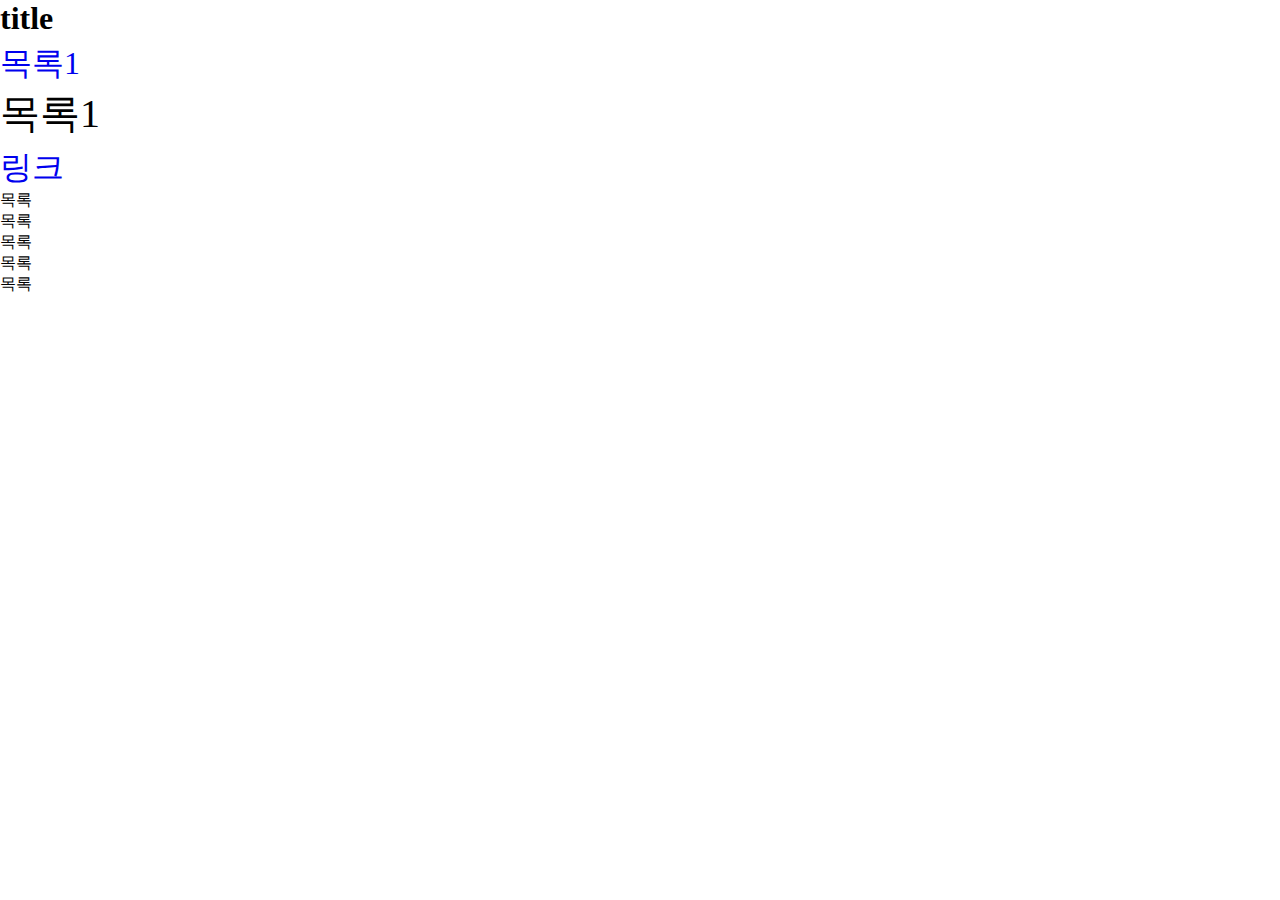
<file: HTML/index.html>
<!DOCTYPE html>
<html lang="ko">
	<head>
		<meta charset="UTF-8" />
		<meta http-equiv="X-UA-Compatible" content="IE=edge" />
		<meta name="viewport" content="width=device-width, initial-scale=1.0" />
		<title>서식 관련 CSS</title>
		<link rel="stylesheet" href="../css/style.css" />
	</head>
	<body>
		<!-- 
			블록요소 : 특정 영역을 잡아서 블록 쌓듯이 레이아웃 설정하는 태그들
			h1~h6, p, ul, ol, dl, div
			특징1 : 자동 줄바꿈
			특징2 : 넓이값 미 지정시 부모요소 넓이값을 100% 상속받음
			특징3 : 넓이와 높이 값 크기를 지정가능
			특징4 : 블록요소는 자식요소로 블록, 인라인 요소를 모두 감쌀 수 있음.

			인라인요소 : 특정 구문에서 기능이나 디자인 효과를 줄 때 쓰는 태그들
			a, strong, em
			특징1 : 자동줄바꿈이 안되고 옆으로 붙음
			특징2 : 넓이값 미 지정시 인라인요소 태그로 감싼 컨텐츠가 자신의 크기
			특징3 : 넓이와 높이 값 크기 지정 불가능
			특징4 : 인라인요소는 인라인 요소만 감쌀 수 있다.
		-->

		<h1>title</h1>
		<div>
			<ul>
				<li>
					<a href="#"> 목록1 </a>
				</li>
				<li>목록1</li>
			</ul>
			<a href="#">링크</a>
		</div>
		<ul>
			<li>목록</li>
			<li>목록</li>
			<li>목록</li>
			<li>목록</li>
			<li>목록</li>
		</ul>
	</body>
</html>

<!DOCTYPE html>
<html lang="en">
	<head>
		<meta charset="UTF-8" />
		<meta http-equiv="X-UA-Compatible" content="IE=edge" />
		<meta name="viewport" content="width=device-width, initial-scale=1.0" />

		<link rel="stylesheet" href="#" />
		<title>Document</title>
	</head>
	<body></body>
</html>
</file>
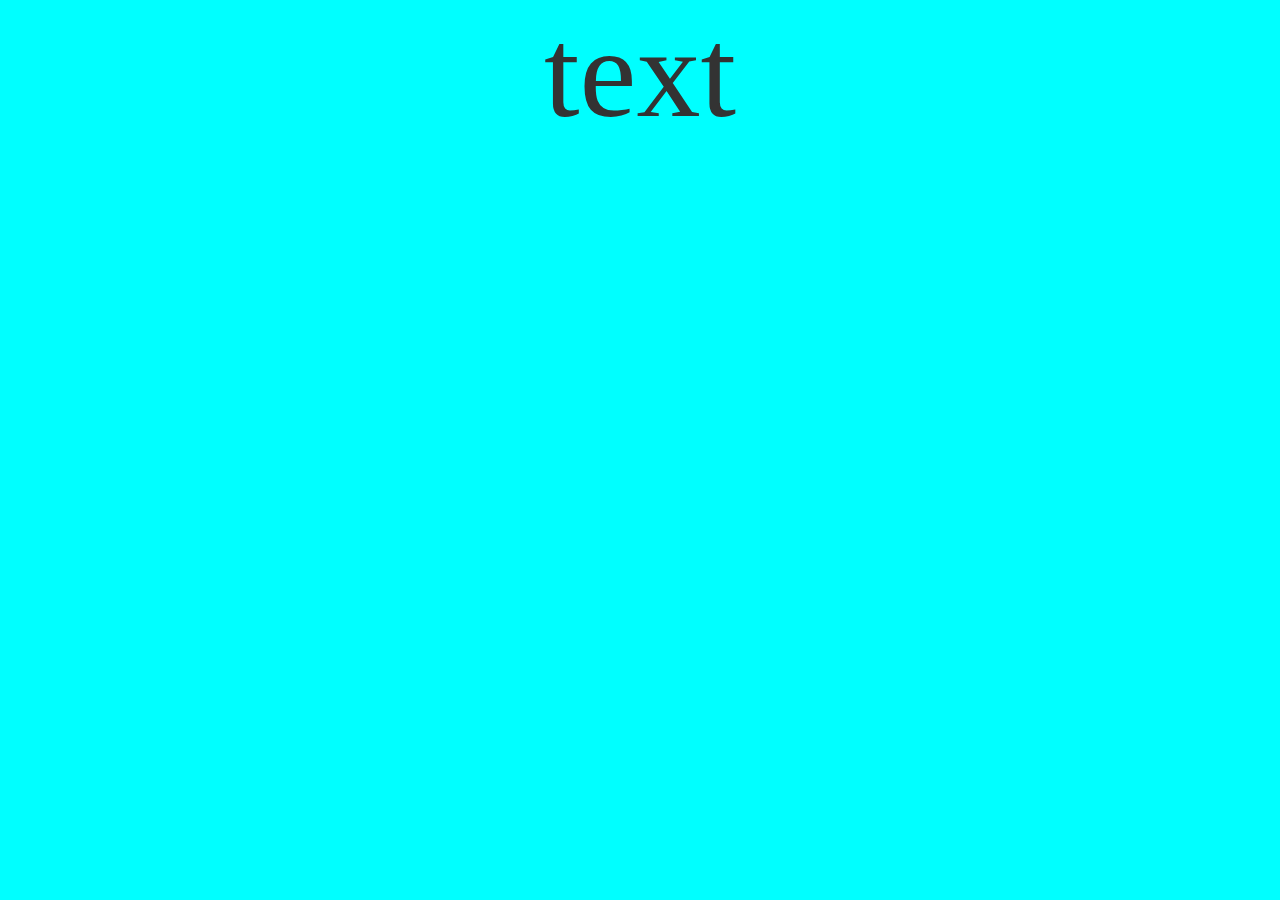
<file: css3를 활용한 웹 문서 스타일링/31.html>
<!DOCTYPE html>
<html lang="ko">
<head>
    <meta charset="UTF-8">
    <meta http-equiv="X-UA-Compatible" content="IE=edge">
    <meta name="viewport" content="width=device-width, initial-scale=1.0">
    <title>vw, vh, vmin, vmax</title>
    <link rel="stylesheet" href="31.css">
</head>
<body>
    <div>
        <p>text</p>
    </div>
</body>
</html>
</file>
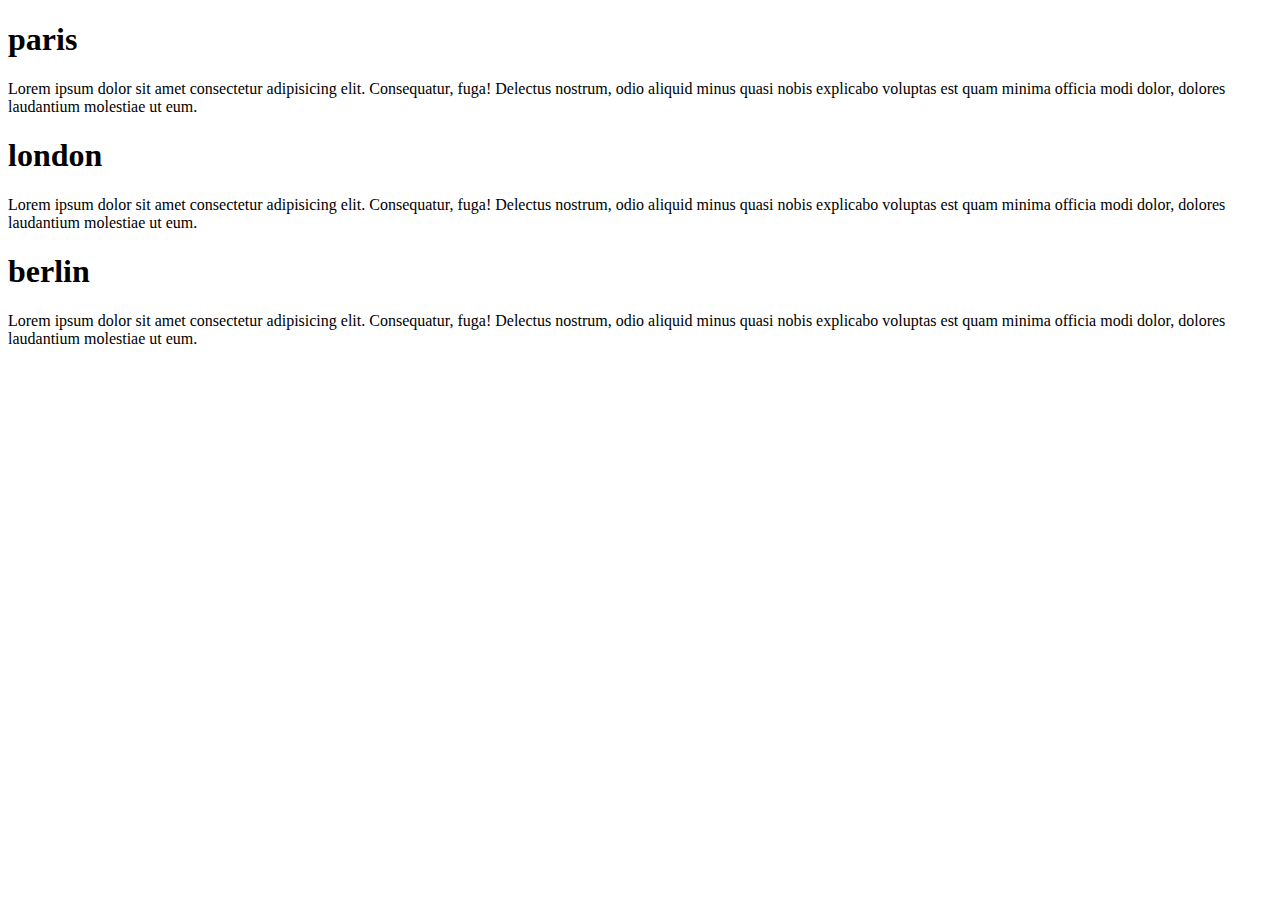
<file: HTML/div.html>
<!DOCTYPE html>
<html lang="en">
	<head>
		<meta charset="UTF-8" />
		<meta http-equiv="X-UA-Compatible" content="IE=edge" />
		<meta name="viewport" content="width=device-width, initial-scale=1.0" />
		<title>div</title>
	</head>
	<body>
		<div>
			<h1>paris</h1>
			<p>
				Lorem ipsum dolor sit amet consectetur adipisicing elit.
				Consequatur, fuga! Delectus nostrum, odio aliquid minus quasi
				nobis explicabo voluptas est quam minima officia modi dolor,
				dolores laudantium molestiae ut eum.
			</p>
			<a href="#"></a>
		</div>
		<div>
			<h1>london</h1>
			<p>
				Lorem ipsum dolor sit amet consectetur adipisicing elit.
				Consequatur, fuga! Delectus nostrum, odio aliquid minus quasi
				nobis explicabo voluptas est quam minima officia modi dolor,
				dolores laudantium molestiae ut eum.
			</p>
			<a href="#"></a>
		</div>
		<div>
			<h1>berlin</h1>
			<p>
				Lorem ipsum dolor sit amet consectetur adipisicing elit.
				Consequatur, fuga! Delectus nostrum, odio aliquid minus quasi
				nobis explicabo voluptas est quam minima officia modi dolor,
				dolores laudantium molestiae ut eum.
			</p>
			<a href="#"></a>
		</div>
	</body>
</html>
</file>
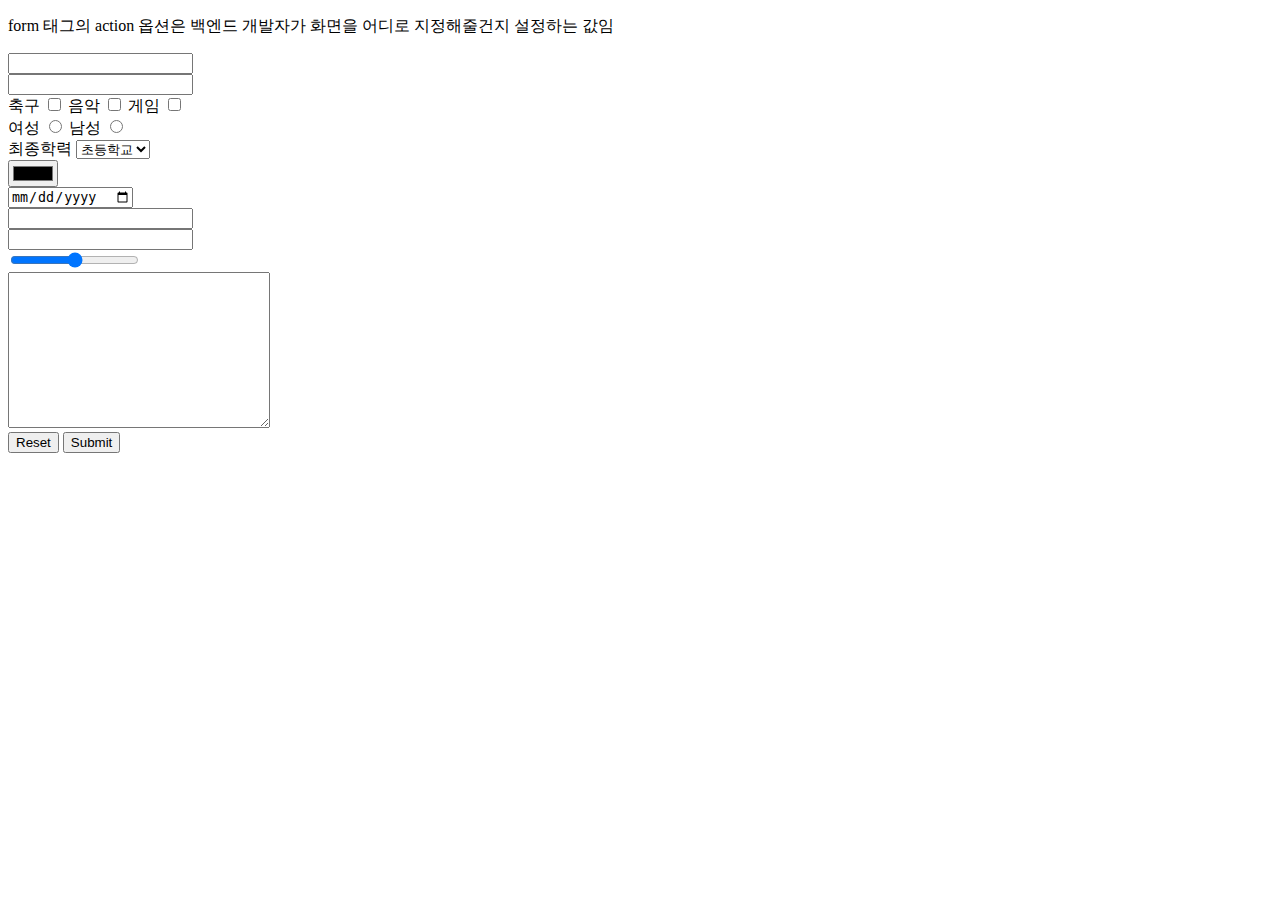
<file: HTML/form.html>
<!DOCTYPE html>
<html lang="en">
	<head>
		<meta charset="UTF-8" />
		<meta http-equiv="X-UA-Compatible" content="IE=edge" />
		<meta name="viewport" content="width=device-width, initial-scale=1.0" />
		<title>Document</title>
	</head>
	<body>
		<form action="/" method="get">
			<p>
				form 태그의 action 옵션은 백엔드 개발자가 화면을 어디로
				지정해줄건지 설정하는 값임
			</p>
			<!-- 텍스트 입력 -->
			<input type="text" name="userid" /><br />
			<!-- 비밀번호 입력 -->
			<input type="password" name="pwd" id="" /><br />

			<!-- 복수개 선택 -->
			<label for="soccer">축구</label>
			<input type="checkbox" name="hobby" id="soccer" />
			<label for="music">음악</label>
			<input type="checkbox" name="hobby" id="music" />
			<label for="game">게임</label>
			<input type="checkbox" name="hobby" id="game" />
			<br />
			<label for="female">여성</label>
			<input type="radio" name="gender" id="female" />
			<label for="male">남성</label>
			<input type="radio" name="gender" id="male" />
			<br />
			<label for="edu">최종학력</label>
			<select name="education" id="edu">
				<option value="elementary school">초등학교</option>
				<option value="middle school">중학교</option>
				<option value="high school">고등학교</option>
			</select>
			<br />
			<!-- html5에서 새롭게 추가된 요소 -->
			<!-- 색상 지정 -->
			<input type="color" name="" id="" /> <br />
			<!-- 날짜 지정 -->
			<input type="date" name="" id="" /> <br />
			<!-- 시간 지정 -->
			<input type="datetime" name="" id="" /> <br />
			<!-- 이메일 입력 -->
			<input type="email" name="" id="" /> <br />
			<!-- 범위 지정 -->
			<input type="range" name="" id="" /> <br />
			<textarea
				name="comments"
				id="comments"
				cols="30"
				rows="10"
			></textarea>
			<br />
			<!-- 전송 취소 버튼 -->
			<input type="reset" />
			<!-- 전송 버튼 -->
			<input type="submit" />
		</form>
	</body>
</html>
</file>
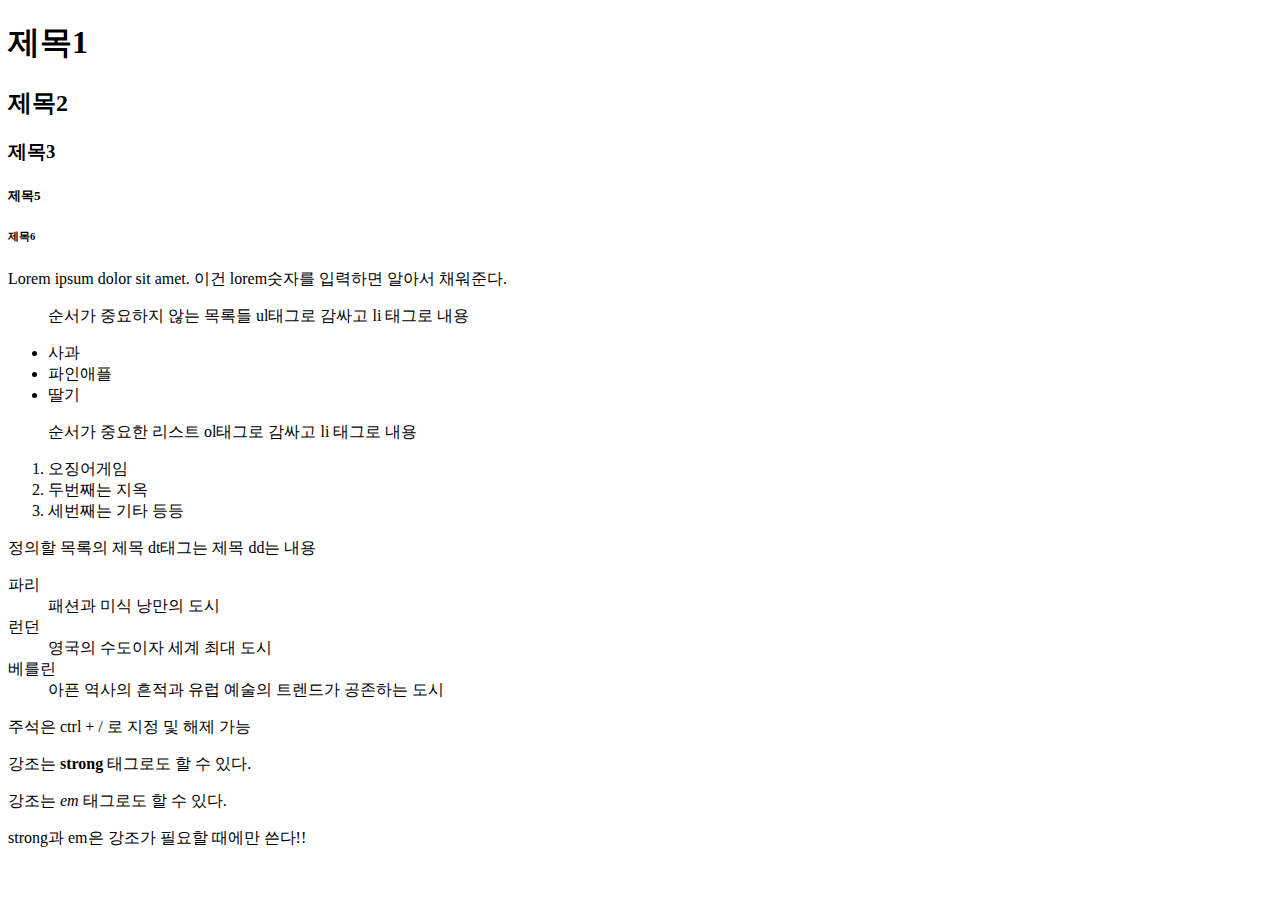
<file: HTML/htmltag.html>
<!DOCTYPE html>
<html lang="ko">
	<head>
		<!-- 기본 값 utf-8 인코딩 방식 -->
		<meta charset="UTF-8" />
		<!-- content는 브라우저 버전 지정하는 것-->
		<!-- 지원하지 않는 브라우저를 edge 버전으로 만들어서 제공하는 옵션 -->
		<meta http-equiv="X-UA-Compatible" content="IE=edge" />
		<!-- 반응형 viewport가 있어야 모바일 페이지에서도 화면 표시 가능 -->
		<meta name="viewport" content="width=device-width, initial-scale=1.0" />
		<title>HTML 학습 페이지</title>
	</head>
	<body>
		<!-- body tag 브라우저에 표시되는 곳 -->
		<h1>제목1</h1>
		<h2>제목2</h2>
		<h3>제목3</h3>
		<h5>제목5</h5>
		<h6>제목6</h6>
		<p>
			Lorem ipsum dolor sit amet. 이건 lorem숫자를 입력하면 알아서
			채워준다.
		</p>
		<ul>
			<p>순서가 중요하지 않는 목록들 ul태그로 감싸고 li 태그로 내용</p>
			<li>사과</li>
			<li>파인애플</li>
			<li>딸기</li>
		</ul>
		<ol>
			<p>순서가 중요한 리스트 ol태그로 감싸고 li 태그로 내용</p>
			<li>오징어게임</li>
			<li>두번째는 지옥</li>
			<li>세번째는 기타 등등</li>
		</ol>
		<dl>
			<p>정의할 목록의 제목 dt태그는 제목 dd는 내용</p>
			<dt>파리</dt>
			<dd>패션과 미식 낭만의 도시</dd>
			<dt>런던</dt>
			<dd>영국의 수도이자 세계 최대 도시</dd>
			<dt>베를린</dt>
			<dd>아픈 역사의 흔적과 유럽 예술의 트렌드가 공존하는 도시</dd>
		</dl>
		<p>주석은 ctrl + / 로 지정 및 해제 가능</p>
		<p>강조는 <strong>strong</strong> 태그로도 할 수 있다.</p>
		<p>강조는 <em>em</em> 태그로도 할 수 있다.</p>
		<p>strong과 em은 강조가 필요할 때에만 쓴다!!</p>
	</body>
</html>
</file>
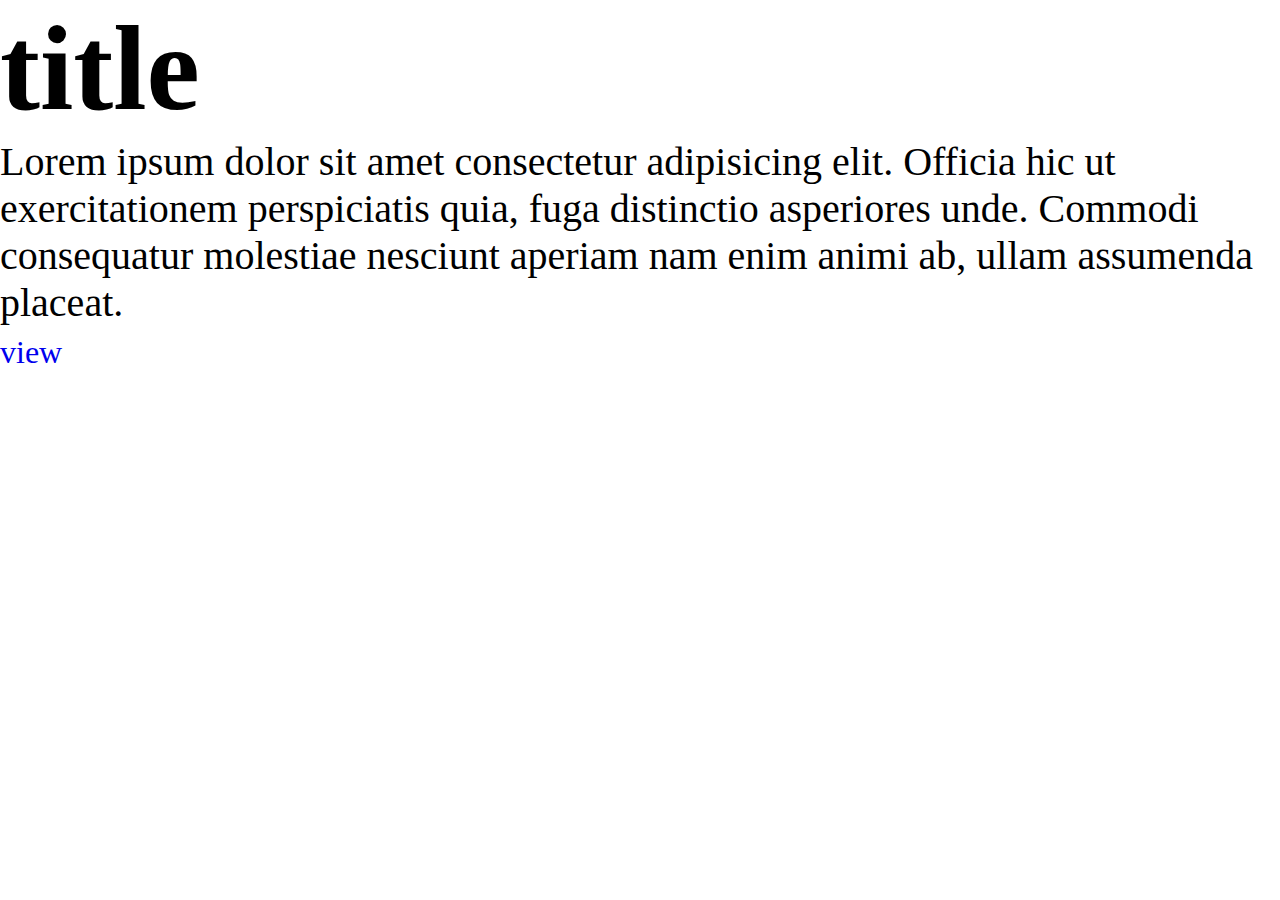
<file: HTML/RGB색상표기법.HTML>
<!DOCTYPE html>
<html lang="en">
	<head>
		<meta charset="UTF-8" />
		<meta http-equiv="X-UA-Compatible" content="IE=edge" />
		<meta name="viewport" content="width=device-width, initial-scale=1.0" />
		<link rel="stylesheet" href="../css/style.css" />
		<title>rem vs em</title>
	</head>
	<body>
		<div>
			<h1>title</h1>
			<p>
				Lorem ipsum dolor sit amet consectetur adipisicing elit. Officia
				hic ut exercitationem perspiciatis quia, fuga distinctio
				asperiores unde. Commodi consequatur molestiae nesciunt aperiam
				nam enim animi ab, ullam assumenda placeat.
			</p>
			<a href="#">view</a>
		</div>
	</body>
</html>
</file>
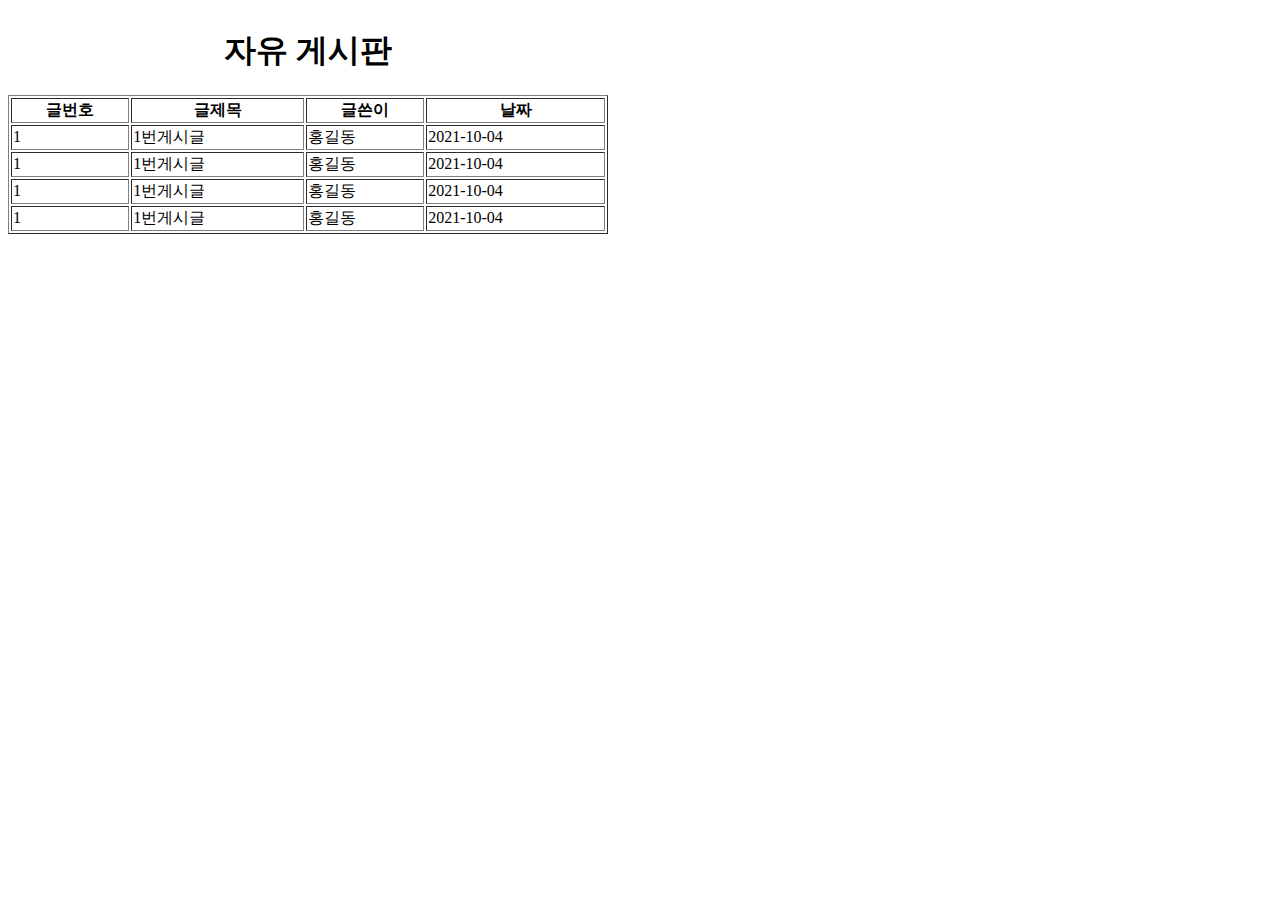
<file: HTML/table.html>
<!DOCTYPE html>
<html lang="en">
	<head>
		<meta charset="UTF-8" />
		<meta http-equiv="X-UA-Compatible" content="IE=edge" />
		<meta name="viewport" content="width=device-width, initial-scale=1.0" />
		<title>Document</title>
	</head>
	<body>
		<table border="1" width="600">
			<caption>
				<h1>자유 게시판</h1>
			</caption>
			<thead>
				<tr>
					<th>글번호</th>
					<th>글제목</th>
					<th>글쓴이</th>
					<th>날짜</th>
				</tr>
			</thead>
			<tbody>
				<tr>
					<td>1</td>
					<td>1번게시글</td>
					<td>홍길동</td>
					<td>2021-10-04</td>
				</tr>
				<tr>
					<td>1</td>
					<td>1번게시글</td>
					<td>홍길동</td>
					<td>2021-10-04</td>
				</tr>
				<tr>
					<td>1</td>
					<td>1번게시글</td>
					<td>홍길동</td>
					<td>2021-10-04</td>
				</tr>
				<tr>
					<td>1</td>
					<td>1번게시글</td>
					<td>홍길동</td>
					<td>2021-10-04</td>
				</tr>
			</tbody>
		</table>
	</body>
</html>
</file>
<file: css3를 활용한 웹 문서 스타일링/31.css>
* {
    margin: 0px;
    padding: 0px;
}

ul, ol {
    list-style: none;
}

a {
    text-decoration : none;
}

div {
    width: 100vw;
    height: 100vh;
    background: aqua;
}

div p {
    font-size: 10vmax;
    color: #333;
    text-align: center;
}
</file>
<file: css/style.css>
@charset "UTF-8"; /* 인코딩 지정 */

/* reset CSS */
* {
	margin: 0px;
	padding: 0px;
}

ul,
ol {
	list-style: none;
}

a {
	text-decoration: none;
}

html {
	font-size: 16px;
}

div {
	font-size: 40px;
}

div h1 {
	font-size: 3em;
}

div p {
	font-size: 1em;
}

div a {
	font-size: 0.8em;
}
</file>
